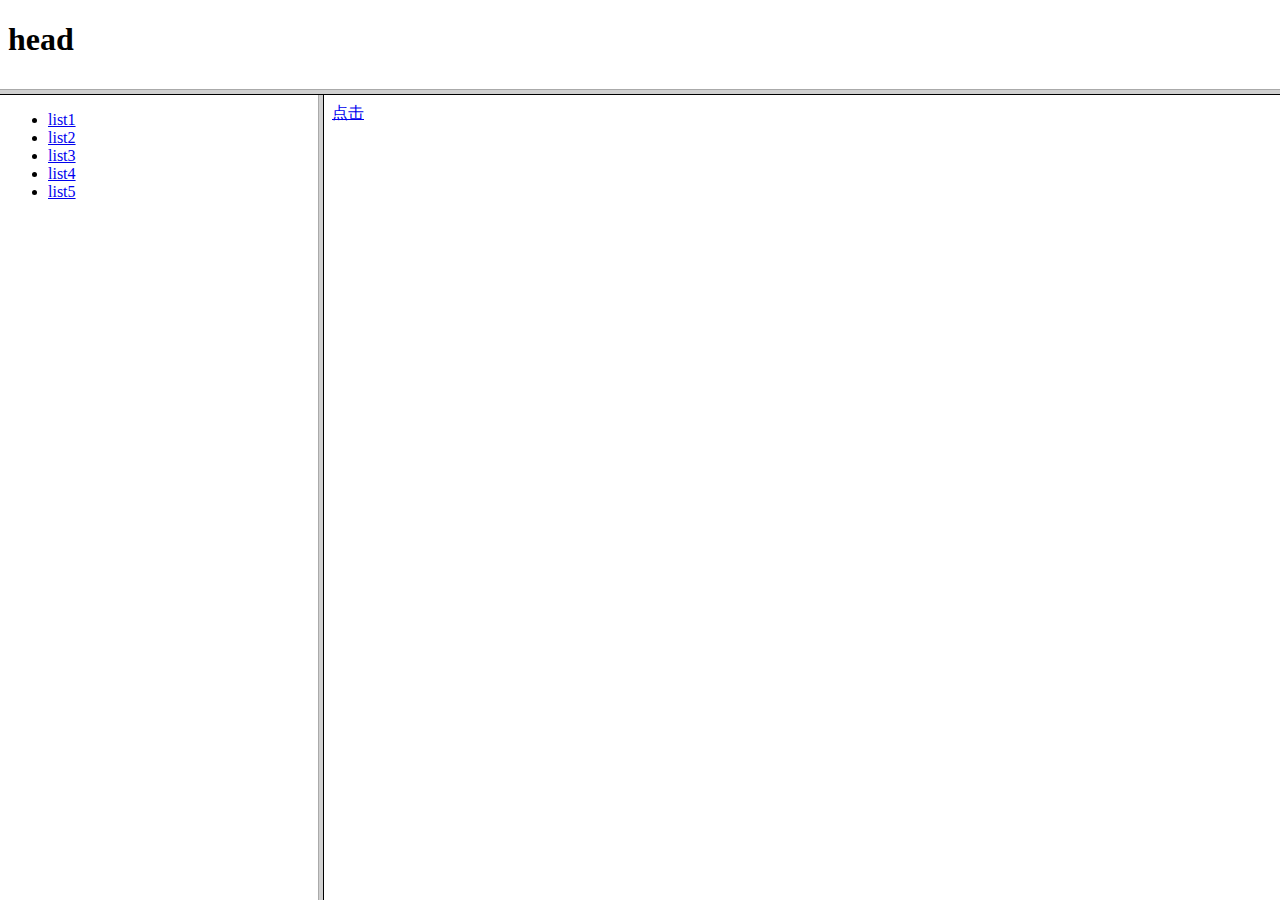
<file: iframe/index.html>
<!DOCTYPE html>
<html>
<frameset rows="10%,*">
  <frame src="pages/head.html" >
  <frameset cols="25%,*">
    <frame src="pages/left.html">
    <frame name="content" src="pages/right1.html">
  </frameset>
</frameset>
</html>
</file>
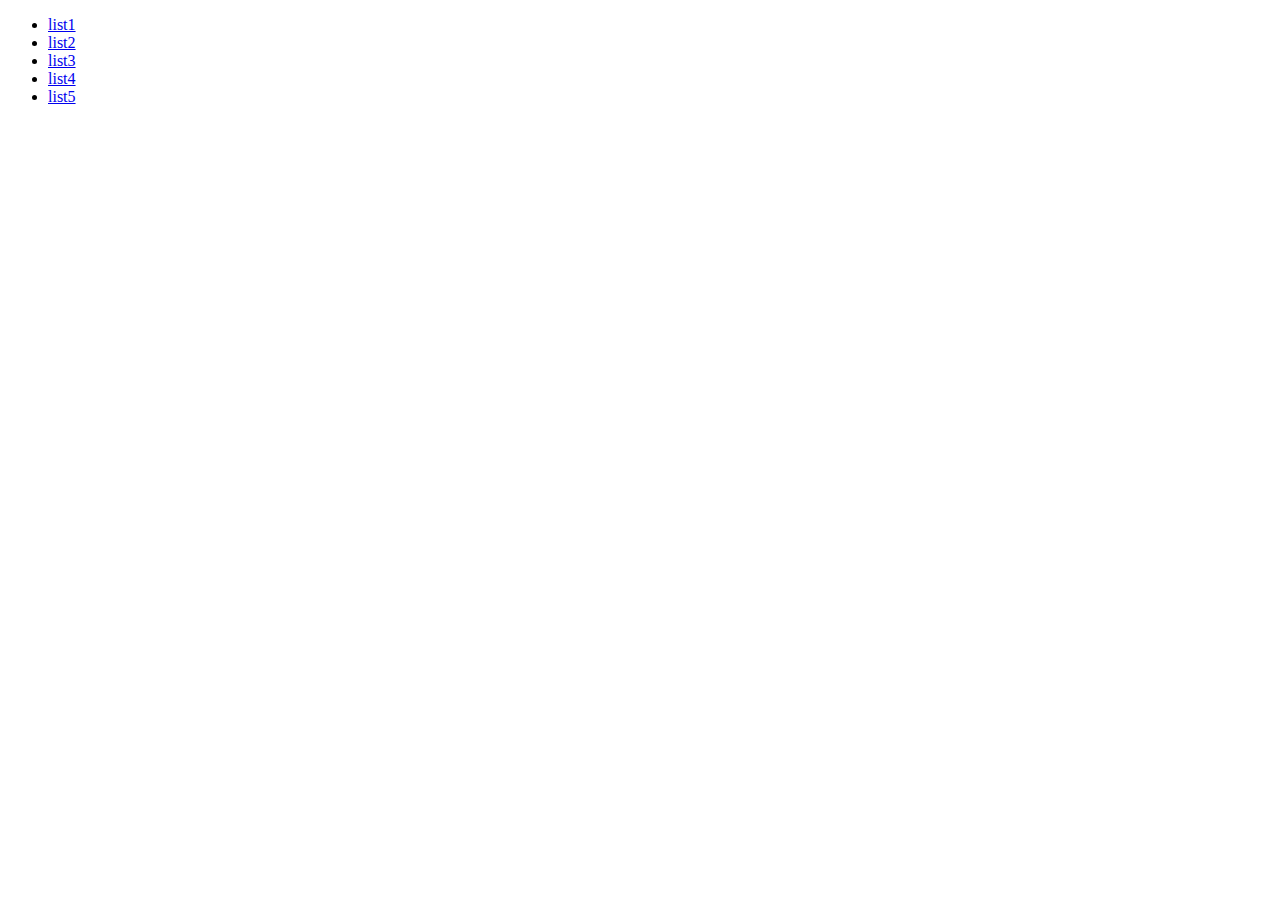
<file: iframe/pages/left.html>
<!DOCTYPE html>
<html lang="en">
<head>
  <meta charset="UTF-8">
  <title>Document</title>
</head>
<body>
  <ul>
    <li><a href="right1.html" target="content">list1</a></li>
    <li><a href="right2.html" target="content">list2</a></li>
    <li><a href="right3.html" target="content">list3</a></li>
    <li><a href="right4.html" target="content">list4</a></li>
    <li><a href="right5.html" target="content">list5</a></li>
  </ul>
</body>
</html>
</file>
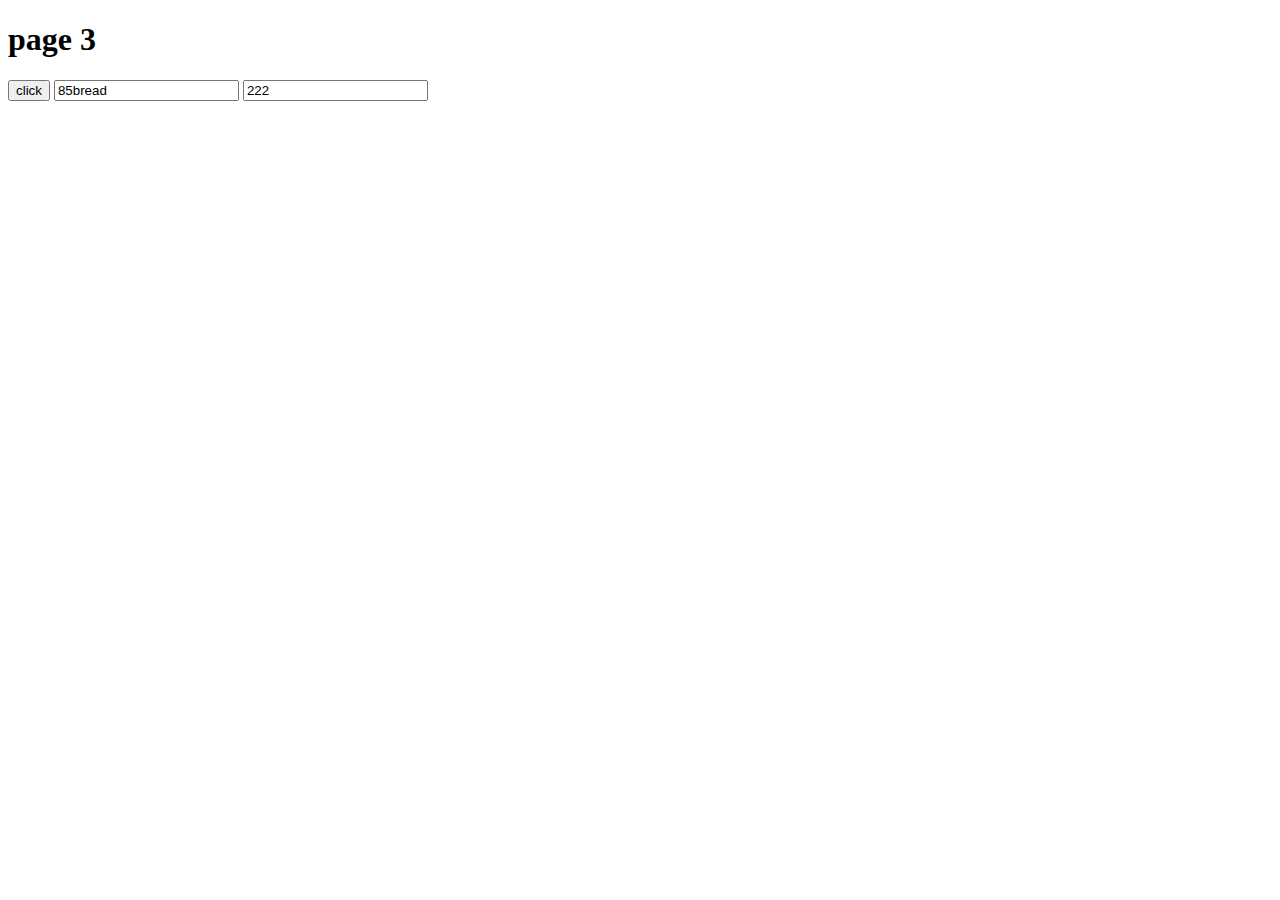
<file: iframe/pages/right3.html>
<!DOCTYPE html>
<html lang="en">
<head>
  <meta charset="UTF-8">
  <title>Document</title>
  <script src="http://code.jquery.com/jquery-1.12.2.js"></script>
</head>
<body>
  <h1>page 3</h1>
  <button id="J_test">click</button>
  <input id="aaa" value="85bread">
  <input id="bbb" value="222">
  <script>
    // var temparam = '{"param":[{"id": ' + $('#aaa').val()  +' },{"club_caiwu_bak1": '+ $('#bbb').val() +'}]}&currentpage=1&pageSize=10';
    bianliangparams = '[{"id":"'+$("input").val()+'"},{"ticket":"'+$(".box").val()+'"}]'
    $('#J_test').bind('click', function(){
        $.ajax({
        type:"get",
        url:"aaaa.jsp",
        data:{
          'param':bianliangparams,
          'currrentPage':0,
          'pageSize':10
        },
        success:function(msg){
          alert(msg)

        }

      })
    })
    



  </script>
</body>
</html>
</file>
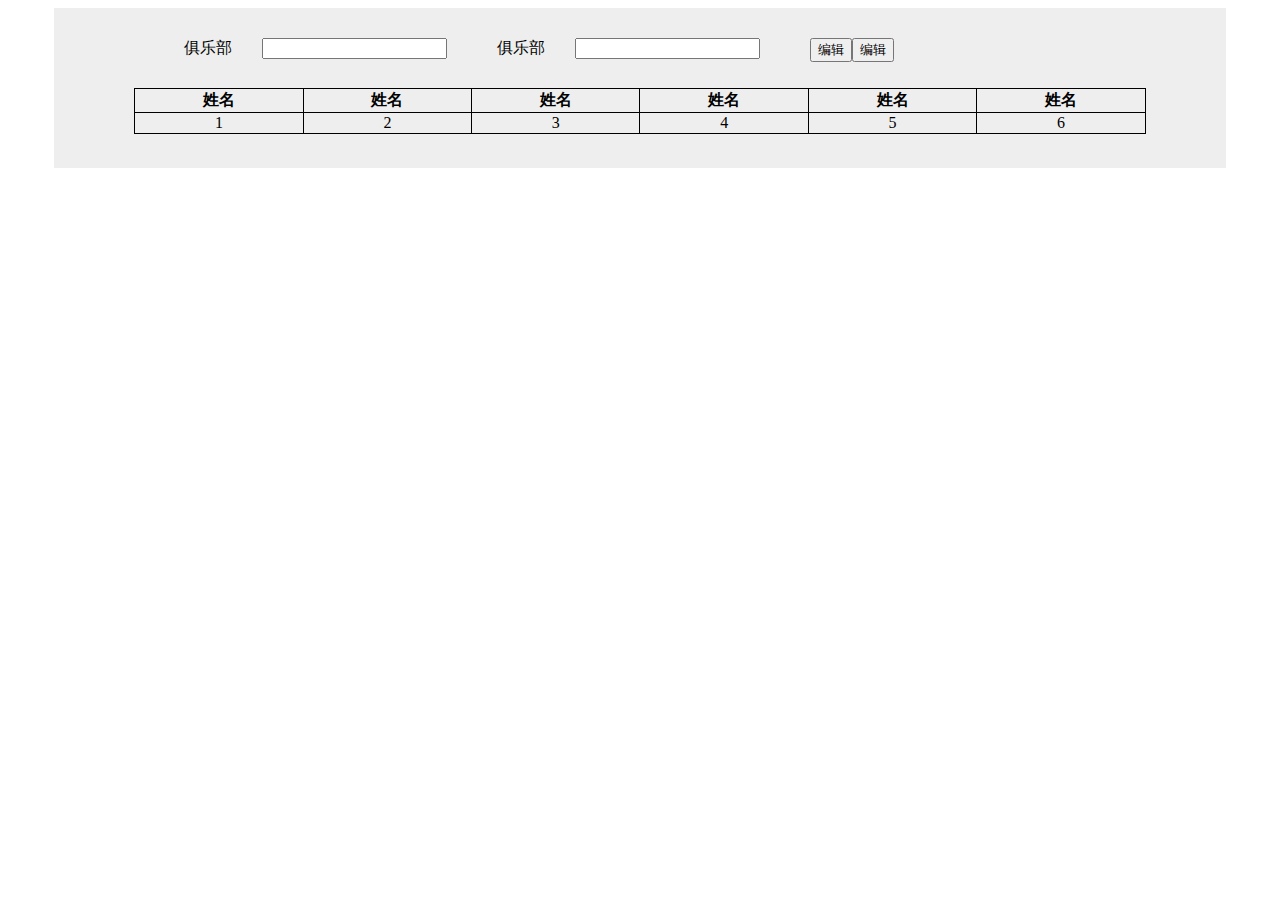
<file: iframe/pages/right5.html>
<!DOCTYPE html>
<html lang="en">
<head>
  <meta charset="UTF-8">
  <title>Document</title>
  <style>
    .table_wrap{
      width:80%;
      height:100px;
      margin:0 auto;
      background:#eee;
      padding:30px 80px;
    }
    .table_up{
      margin-left:50px;

    }
    .table_up label,.table_up input{
      display:block;
      float:left;
    }
    .table_up label{
      margin-right:30px;
    }
    .table_up input{
      margin-right:50px;
    }
     .table_up button{
      display:block;
      float:left;
     }
    table{
      clear:both;
      width:100%;
      margin-top:50px;
     border-collapse:collapse;
     border:none;

    }
   /* table td,table th{
      border-left:1px solid black;
      border-top:1px solid black;

    }*/
    table td,table th{
      text-align:center;
      border:1px solid black;
    }
  </style>
</head>
<body>
  <div class="table_wrap">
    <div class="table_up">
      <label>俱乐部</label>
      <input type="text"/>
      <label>俱乐部</label>
      <input type="text"/>
      <button>编辑</button>
      <button>编辑</button>
    </div>
    <table>
      <tr>
        <th>姓名</th>
        <th>姓名</th>
        <th>姓名</th>
        <th>姓名</th>
        <th>姓名</th>
        <th>姓名</th>
      </tr>
      <td>1</td>
      <td>2</td>
      <td>3</td>
      <td>4</td>
      <td>5</td>
      <td>6</td>
    </table>

  </div>
  <script>
    var data = [{
      name: 111,
      age:323
    }]
  </script>
  <script type="text/javascript" src=""></script>
</body>
</html>
</file>
